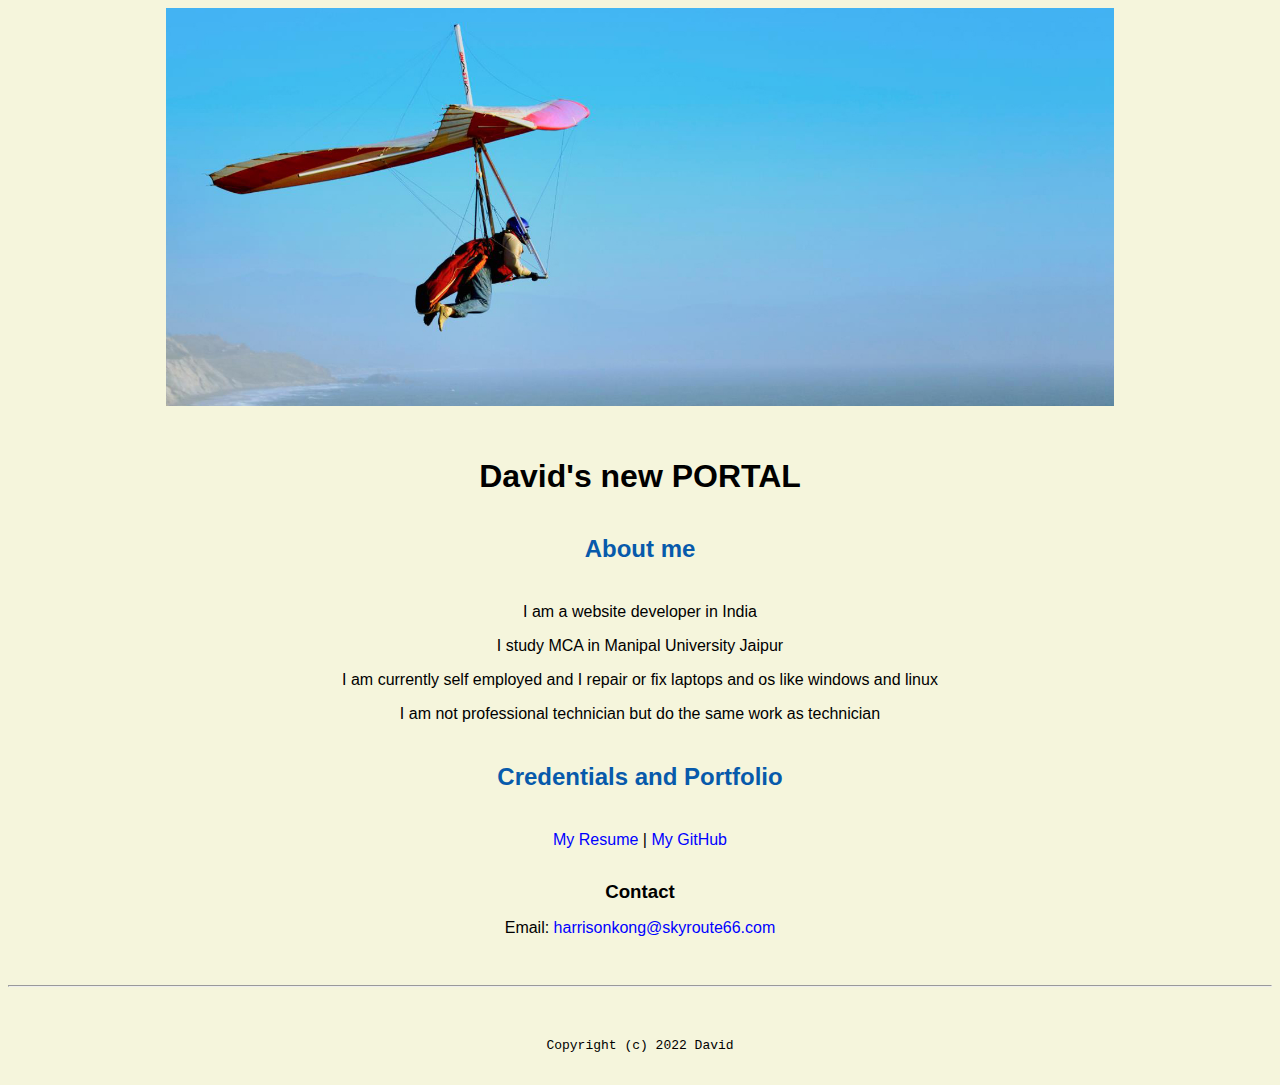
<file: index.html>
<!doctype html>

<!-- this is a comment for human! -->

<html lang="en">

  <header>
    <title> David PORTAL</title>
    <link rel="stylesheet" href="css/master.css">
    <link rel="FaviconIcon" href="favicon.ico" type="image/x-icon">
    <link rel="shortcut" href="favicon.ico" type="image/x-icon">
    <meta name="viewport" content="width=device-width, initial-scale=1, shrink-to-fit=no">
    <meta name="name" content="david's portal">
    <meta name="robots" content="noindex, nofollow">
  </header>

  <body>
    <img src="images/banner.jpg" width="75%" alt="banner">
    <h1>David's new PORTAL</h1>
    <h2> About me </h2>
    <p>I am a website developer in India</p>
    <p>I study MCA in Manipal University Jaipur</p>
    <p>I am currently self employed and I repair or fix laptops and os like windows and linux</p>
    <p>I am not professional technician but do the same work as technician</p>
    <h2>Credentials and Portfolio</h2>

    <p><a href="resume.html" >My Resume </a> | <a href="https://github.com">My GitHub</a></p>
    <h3>Contact</h3>

    <p>Email: <a href="mailto:david@gmail.com">harrisonkong@skyroute66.com</a></p>



  </body>

  <footer>
    <hr>
    <code>Copyright (c) 2022 David</code>
  </footer>

</html>
</file>
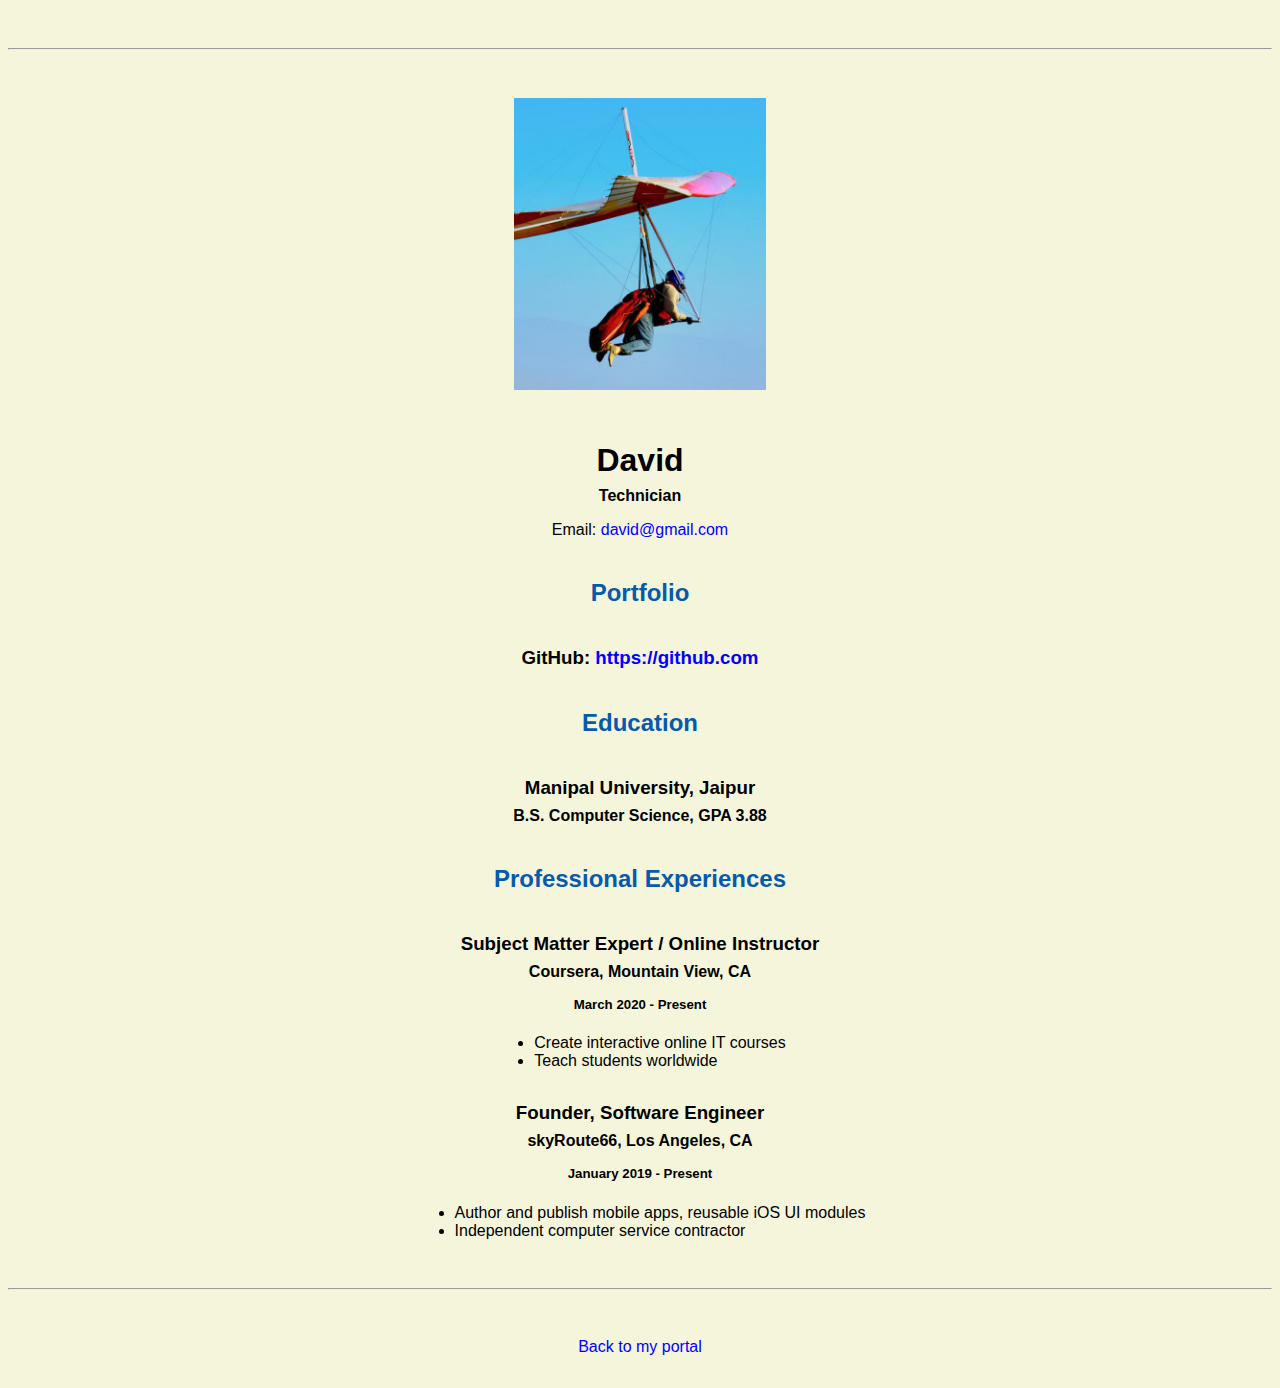
<file: resume.html>
<!doctype html>

<!-- this is a comment for human! -->

<html lang="en">

  <header>
    <title>David's Resume</title>
    <link rel="stylesheet" href="css/master.css">
    <link rel="FaviconIcon" href="favicon.ico" type="image/x-icon">
    <link rel="shortcut" href="favicon.ico" type="image/x-icon">
    <meta name="viewport" content="width=device-width, initial-scale=1, shrink-to-fit=no">
    <meta name="name" content="david's portal">
    <meta name="robots" content="noindex, nofollow">
  </header>

  <body>
    <hr>

    <img src="images/headshot.jpg" alt="David's headshot" width="20%">

    <h1>David</h1>
    <h4>Technician</h4>

    <p>Email: <a href="mailto:david@gmail.com" target="_blank">david@gmail.com</a></p>
    <!-- don't post physical address, personal phone number or other personal information on the web! -->

    <h2>Portfolio</h2>
      <h3>GitHub: <a href="https://github.com" target="_blank">https://github.com</a></h3>

    <h2>Education</h2>

    <h3>Manipal University, Jaipur</h3>
    <h4>B.S. Computer Science, GPA 3.88</h4>

    <h2>Professional Experiences</h2>

    <h3>Subject Matter Expert / Online Instructor</h3>
    <h4>Coursera, Mountain View, CA</h4>
    <h5>March 2020 - Present</h5>
      <ul>
        <li>Create interactive online IT courses</li>
        <li>Teach students worldwide</li>
      </ul>

    <h3>Founder, Software Engineer</h3>
    <h4>skyRoute66, Los Angeles, CA</h4>
    <h5>January 2019 - Present</h5>
      <ul>
        <li>Author and publish mobile apps, reusable iOS UI modules</li>
        <li>Independent computer service contractor</li>
      </ul>
  </body>

  <footer>
  <hr>
  <p><a href="index.html">Back to my portal</a><p>
  </footer>

</html>
</file>
<file: css/master.css>
/* Cascading stylesheet for the website */

/* Text inside these asterisks and slashes are comments for human */

  a {
    /* set the text color to blue here */
    color: blue;
    text-decoration: none; /* This means we do not want hyperlinks to be underlined */
  }

  a:hover {
    /* set the text color to red here */
    text-decoration: none; /* This means we do not want hyperlinks to be underlined */
  }

  body {
    /* set the background color here */
    background-color: beige;
    /* set the text color to black here */
    color: black;
    /* set the font here */
    font-family: Arial, Helvetica, sans-serif;
    /* set the text alignment here */
    text-align: center;
   }

  footer {
    margin-top: 2rem;
    margin-bottom: 2rem;
  }

  h1 {
    margin-bottom: 0.5rem;
    margin-top: 3rem;
   }

  h2 {
    /* set the text color of to #075AAB here */
    color: #075AAB;
    /* set both the bottom margin and top margin to 2.5rem here */
    margin-bottom: 2.5rem;
    margin-top: 2.5rem;
   }

  h3 {
    margin-bottom: 0;
    margin-top: 2rem;
  }

  h4 {
    margin-bottom: 1rem;
    margin-top: 0.5rem;
  }

  h5 {
    margin-top: 0.5rem;
  }

  hr {
    margin-bottom: 3rem;
    margin-top: 3rem;
  }

  /* this controls how the bullet points in the resume page looks */
  ul {
    display: table;
    margin: 0 auto;
    text-align: left;
  }
</file>
